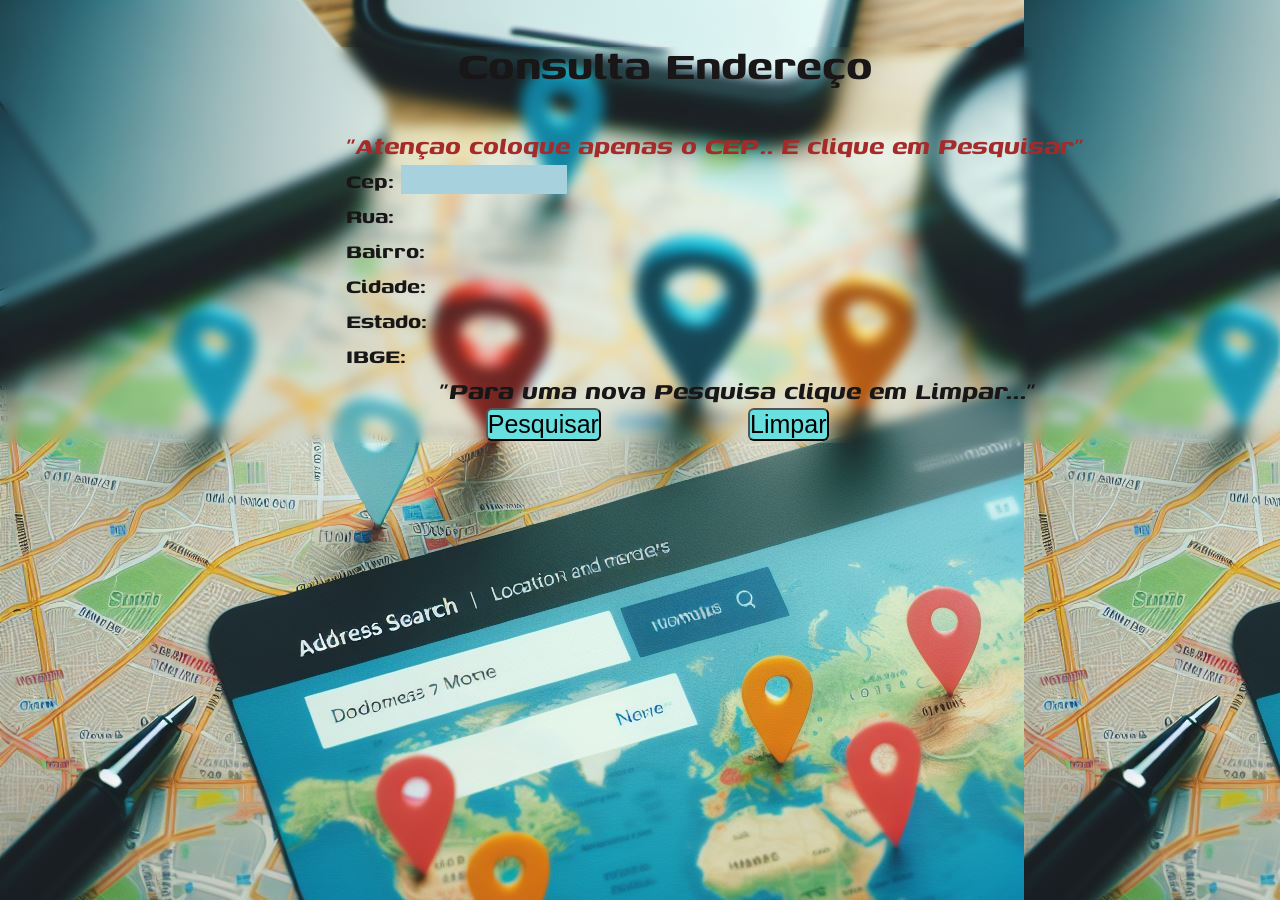
<file: index.html>
<!DOCTYPE html>
<html lang="pt-br">

<head>
    <meta charset="UTF-8">
    <meta name="viewport" content="width=device-width, initial-scale=1.0">
    <link rel="stylesheet" href="style.css">
    <link rel="preconnect" href="https://fonts.googleapis.com">
    <link rel="preconnect" href="https://fonts.gstatic.com" crossorigin>
    <link href="https://fonts.googleapis.com/css2?family=Genos:ital,wght@0,300;1,400&display=swap" rel="stylesheet">
    <title>Consulta Endereço</title>
</head>
<!--aqui a baixo no bockground fica as imag de fundo-->
<body background="img/fundo.jpeg">
    <!-- Inicio do formulario -->

    <div class="formulario">

        <h1>Consulta Endereço</h1>
        <div class="aviso1">
            <p>"Atençao coloque apenas o CEP.. E clique em Pesquisar"</p>
        </div>

        <form method="get" action="#">

            <label>Cep:
                <input name="cep" type="text" id="cep" value="" size="10" maxlength="9" /></label><br />

            <!--daqui para baixo e usado a tag (output) para receber dados da api (via-cep)-->

            <label>Rua:
                <output name="rua" type="text" id="rua" size="43" class="inf"></label><br />
            <label>Bairro:
                <output name="bairro" type="text" id="bairro" size="40" class="inf"></label><br />
            <label>Cidade:
                <output name="cidade" type="text" id="cidade" size="40" class="inf"></label><br />
            <label>Estado:
                <output name="uf" type="text" id="uf" size="2" class="inf"></label><br />
            <label>IBGE:
                <output name="ibge" type="text" id="ibge" size="8" class="inf" /></label><br />

            <!---------------------------aqui termina os output--------------------------------------->

            <div class="aviso2">
                <P>"Para uma nova Pesquisa clique em Limpar..."</P>
            </div>

            <div class="botao" id="">

                <button type="button" onclick="pesquisacep(document.getElementById('cep').value)">Pesquisar</button>

                <button type="button" value="Botão de Atualizar" onClick="window.location.reload()">Limpar</button>
            </div>



        </form>


    </div>
    <!-- Adicionando Javascript -->
    <script>

        function limpa_formulário_cep() {
            //Limpa valores do formulário de cep.
            document.getElementById('rua').value = ("");
            document.getElementById('bairro').value = ("");
            document.getElementById('cidade').value = ("");
            document.getElementById('uf').value = ("");
            document.getElementById('ibge').value = ("");
        }

        function meu_callback(conteudo) {
            if (!("erro" in conteudo)) {
                //Atualiza os campos com os valores.
                document.getElementById('rua').value = (conteudo.logradouro);
                document.getElementById('bairro').value = (conteudo.bairro);
                document.getElementById('cidade').value = (conteudo.localidade);
                document.getElementById('uf').value = (conteudo.uf);
                document.getElementById('ibge').value = (conteudo.ibge);
            } //end if.
            else {
                //CEP não Encontrado.
                limpa_formulário_cep();
                alert("CEP não encontrado.");
            }
        }

        function pesquisacep(valor) {

            //Nova variável "cep" somente com dígitos.
            var cep = valor.replace(/\D/g, '');

            //Verifica se campo cep possui valor informado.
            if (cep != "") {

                //Expressão regular para validar o CEP.
                var validacep = /^[0-9]{8}$/;

                //Valida o formato do CEP.
                if (validacep.test(cep)) {

                    //Preenche os campos com "..." enquanto consulta webservice.
                    document.getElementById('rua').value = "...";
                    document.getElementById('bairro').value = "...";
                    document.getElementById('cidade').value = "...";
                    document.getElementById('uf').value = "...";
                    document.getElementById('ibge').value = "...";

                    //Cria um elemento javascript.
                    var script = document.createElement('script');

                    //Sincroniza com o callback.
                    script.src = 'https://viacep.com.br/ws/' + cep + '/json/?callback=meu_callback';

                    //Insere script no documento e carrega o conteúdo.
                    document.body.appendChild(script);

                } //end if.
                else {
                    //cep é inválido.
                    limpa_formulário_cep();
                    alert("Formato de CEP inválido.");
                }
            } //end if.
            else {
                //cep sem valor, limpa formulário.
                limpa_formulário_cep();
            }
            // funçao limpar a pagina via button.
            function recarregarAPagina() {
                window.location.reload();
            }



        };

    </script>

</html>
</file>
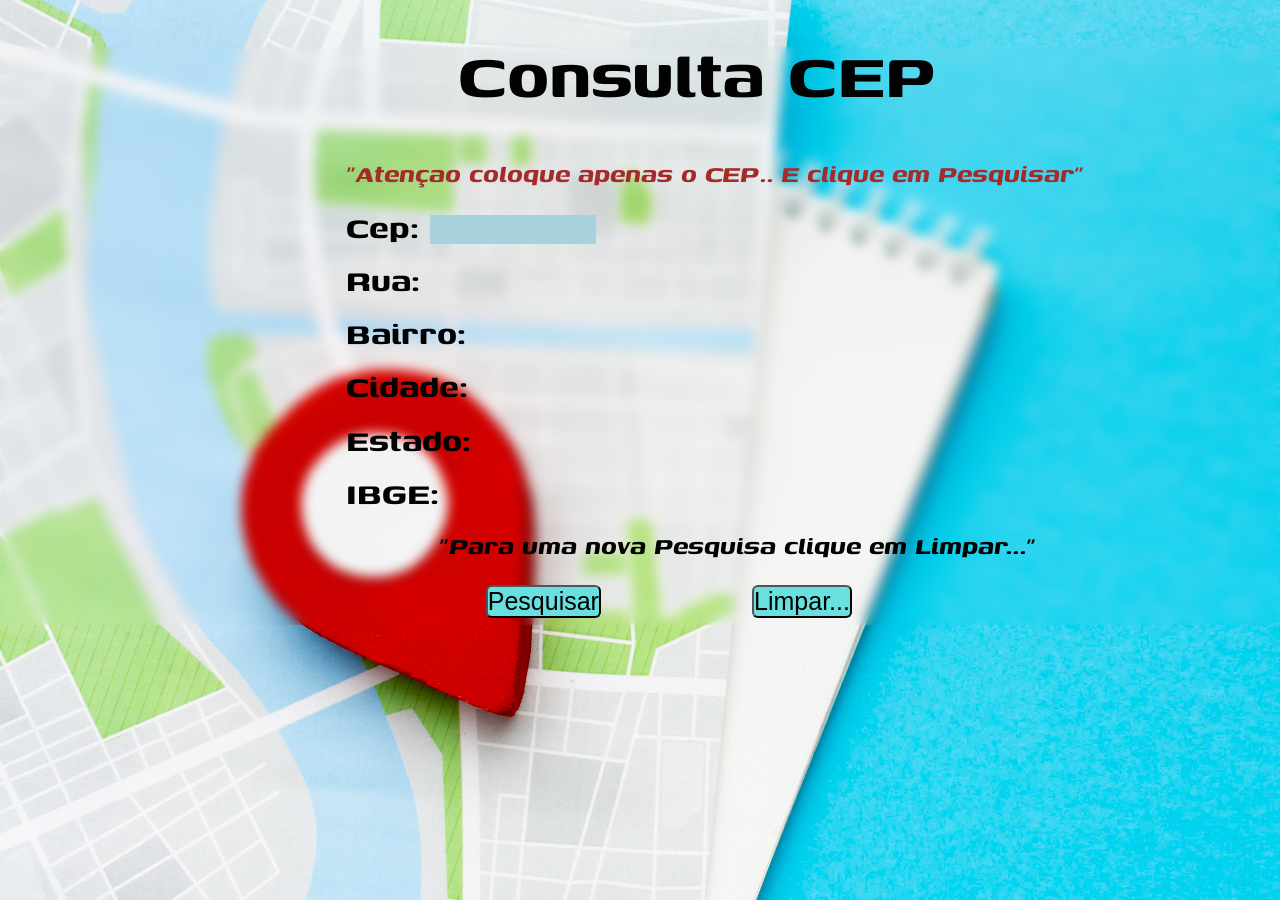
<file: Projeto-via-cep-master/index.html>
<!DOCTYPE html>
<html lang="pt-br">

<head>
    <meta charset="UTF-8">
    <meta name="viewport" content="width=device-width, initial-scale=1.0">
    <link rel="stylesheet" href="style.css">
    <link rel="preconnect" href="https://fonts.googleapis.com">
    <link rel="preconnect" href="https://fonts.gstatic.com" crossorigin>
    <link href="https://fonts.googleapis.com/css2?family=Genos:ital,wght@0,300;1,400&display=swap" rel="stylesheet">
    <title>COnsulta CEP</title>
</head>

<body background="img/mapa.jpg">
    <!-- Inicio do formulario -->

    <div class="formulario">

        <h1>Consulta CEP</h1>
        <div class="aviso1">
            <p>"Atençao coloque apenas o CEP.. E clique em Pesquisar"</p>
        </div>

        <form method="get" action="#">

            <label>Cep:
                <input name="cep" type="text" id="cep" value="" size="10" maxlength="9" /></label><br />

            <!--daqui para baixo e usado a tag (output) para receber dados da api (via-cep)-->

            <label>Rua:
                <output name="rua" type="text" id="rua" size="43" class="inf"></label><br />
            <label>Bairro:
                <output name="bairro" type="text" id="bairro" size="40" class="inf"></label><br />
            <label>Cidade:
                <output name="cidade" type="text" id="cidade" size="40" class="inf"></label><br />
            <label>Estado:
                <output name="uf" type="text" id="uf" size="2" class="inf"></label><br />
            <label>IBGE:
                <output name="ibge" type="text" id="ibge" size="8" class="inf" /></label><br />

            <!---------------------------aqui termina os output--------------------------------------->

            <div class="aviso2">
                <P>"Para uma nova Pesquisa clique em Limpar..."</P>
            </div>

            <div class="botao" id="">

                <button type="button" onclick="pesquisacep(document.getElementById('cep').value)">Pesquisar</button>

                <button type="button" value="Botão de Atualizar" onClick="window.location.reload()">Limpar...</button>
            </div>



        </form>


    </div>
    <!-- Adicionando Javascript -->
    <script>

        function limpa_formulário_cep() {
            //Limpa valores do formulário de cep.
            document.getElementById('rua').value = ("");
            document.getElementById('bairro').value = ("");
            document.getElementById('cidade').value = ("");
            document.getElementById('uf').value = ("");
            document.getElementById('ibge').value = ("");
        }

        function meu_callback(conteudo) {
            if (!("erro" in conteudo)) {
                //Atualiza os campos com os valores.
                document.getElementById('rua').value = (conteudo.logradouro);
                document.getElementById('bairro').value = (conteudo.bairro);
                document.getElementById('cidade').value = (conteudo.localidade);
                document.getElementById('uf').value = (conteudo.uf);
                document.getElementById('ibge').value = (conteudo.ibge);
            } //end if.
            else {
                //CEP não Encontrado.
                limpa_formulário_cep();
                alert("CEP não encontrado.");
            }
        }

        function pesquisacep(valor) {

            //Nova variável "cep" somente com dígitos.
            var cep = valor.replace(/\D/g, '');

            //Verifica se campo cep possui valor informado.
            if (cep != "") {

                //Expressão regular para validar o CEP.
                var validacep = /^[0-9]{8}$/;

                //Valida o formato do CEP.
                if (validacep.test(cep)) {

                    //Preenche os campos com "..." enquanto consulta webservice.
                    document.getElementById('rua').value = "...";
                    document.getElementById('bairro').value = "...";
                    document.getElementById('cidade').value = "...";
                    document.getElementById('uf').value = "...";
                    document.getElementById('ibge').value = "...";

                    //Cria um elemento javascript.
                    var script = document.createElement('script');

                    //Sincroniza com o callback.
                    script.src = 'https://viacep.com.br/ws/' + cep + '/json/?callback=meu_callback';

                    //Insere script no documento e carrega o conteúdo.
                    document.body.appendChild(script);

                } //end if.
                else {
                    //cep é inválido.
                    limpa_formulário_cep();
                    alert("Formato de CEP inválido.");
                }
            } //end if.
            else {
                //cep sem valor, limpa formulário.
                limpa_formulário_cep();
            }
            // funçao limpar a pagina via button.
            function recarregarAPagina() {
                window.location.reload();
            }



        };

    </script>

</html>
</file>
<file: style.css>
/* links de imports */

@import url('https://fonts.googleapis.com/css2?family=Genos:wght@300&display=swap');


* {
    margin: 0;
    padding: 0;
    box-sizing: border-box;
}

body {

    background-image: url(img/fundo.jpeg);
    font-family: 'Genos', sans-serif;
    font-weight: bold;
    font-size: 25px;
    backdrop-filter: blur(6px);
    border-radius: 1%;
}

input {
    width: auto;
    background-color: rgb(167, 209, 221);
    border-width: 0 0 0px 0px;
    font-size: 25px;
}

.formulario {
    color: #181616;
    margin-left: 27%;
    padding-top: auto;
    line-height: 140%;


}

div.aviso1 {
    font-size: 30px;
    font-style: italic;
    color: brown;
    align-items: auto;
}

div.aviso2 {
    font-size: 30px;
    font-style: italic;
    align-items: auto;
    margin-left: 10%;
}
/* h1 e o titulo */
h1 {

    font-family: 'Genos', sans-serif;
    font-size: 50px;
    margin-block: 5%;
    margin-left: 12%;
}

button {

    margin-left: 15%;
    background-color: rgb(104, 224, 224);
    font-size: 25px;
    border-radius: 6px;
    font-style:bold;
}
</file>
<file: Projeto-via-cep-master/style.css>
/* links de imports */

@import url('https://fonts.googleapis.com/css2?family=Genos:wght@300&display=swap');


* {
    margin: 0;
    padding: 0;
    box-sizing: border-box;
}

body {

    background-image: url(img/mapa.jpg);
    font-family: 'Genos', sans-serif;
    font-weight: bold;
    font-size: 38px;
    backdrop-filter: blur(6px);
    border-radius: 1%;
}

input {
    width: auto;
    background-color: rgb(167, 209, 221);
    border-width: 0 0 0px 0px;
    font-size: 25px;
}

.formulario {
    color: #020202;
    margin-left: 27%;
    padding-top: auto;
    line-height: 140%;


}

div.aviso1 {
    font-size: 30px;
    font-style: italic;
    color: brown;
    align-items: auto;
}

div.aviso2 {
    font-size: 30px;
    font-style: italic;
    align-items: auto;
    margin-left: 10%;
}


h1 {

    font-family: 'Genos', sans-serif;
    font-size: 80px;
    margin-block: 5%;
    margin-left: 12%;
}

button {

    margin-left: 15%;
    background-color: rgb(104, 224, 224);
    font-size: 25px;
    border-radius: 6px;
    font-style:bold;
}
</file>
